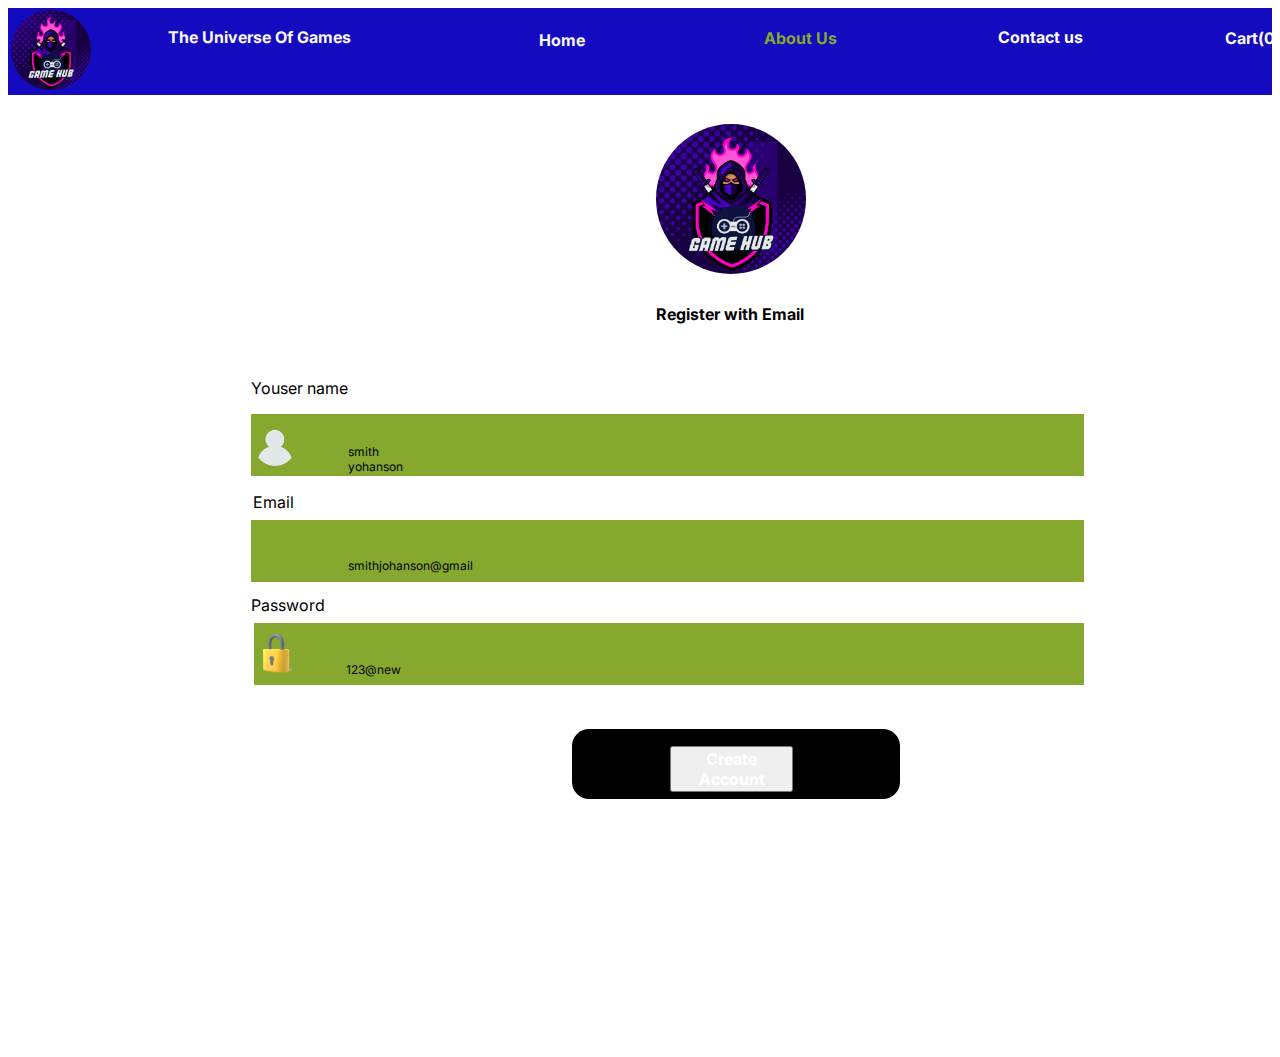
<file: register.html>
<!DOCTYPE html>
<html>
<head>
    <link href="https://fonts.googleapis.com/css?family=Inter&display=swap" rel="stylesheet"/>
    <link href="./src/css/main.css" rel="stylesheet"/>
    <title>Register Page</title>
    <meta name="THisis a register page">
</head>
<body>
<div class="v263_497">
    <div class="v263_461"></div>
    <span class="v259_154" onclick="window.location='contactus.html'">Contact us</span><span class="v259_155">About Us</span><span
        class="v259_156" onclick="window.location='home-page.html'">Home</span><span class="v263_728">The Universe Of Games</span><span
        class="v263_466" onclick="window.location='checkout.html'">Cart(0)</span>
    <div class="v263_467"></div>
    <div class="v263_512"></div>
    <div class="v263_513"></div>
    <span class="v305_995">smith yohanson</span>
    <div class="v263_478"></div>
    <span class="v305_996">smithjohanson@gmail</span>
    <div class="v263_487"></div>
    <span class="v305_997">123@new</span>
    <div class="v263_516"></div>
    <div class="v263_488"></div>
    <span class="v263_526">Youser name</span><span class="v263_490">Email</span><span
        class="v263_492">Password</span><span class="v263_529">Register with Email</span>
    <div class="v263_530"></div>
    <div class="v263_495"></div>
    <button class="v263_532">Create Account</button></div>
</body>
</html>
</file>
<file: src/css/main.css>
* {
  box-sizing: border-box;
}
body {
  font-size: 14px;
}
.v160_618 {
  width: 100%;
  height: 1024px;
  background: url("../../assets/images/v160_618.png");
  background-repeat: no-repeat;
  background-position: center center;
  background-size: cover;
  opacity: 1;
  position: relative;
  top: 0px;
  left: 0px;
  overflow: hidden;
}
.v261_345 {
  width: 100%;
  height: 70px;
  background: rgba(43,11,192,1);
  opacity: 1;
  position: absolute;
  top: 1024px;
  left: 1440px;
  overflow: hidden;
}
.v261_346 {
  width: 238px;
  color: rgba(252,248,248,1);
  position: absolute;
  top: 971px;
  left: 1054px;
  font-family: Inter;
  font-weight: Regular;
  font-size: 16px;
  opacity: 1;
  text-align: left;
}
.v261_347 {
  width: 31px;
  height: 31px;
  background: url("../../assets/images/v261_347.png");
  background-repeat: no-repeat;
  background-position: center center;
  background-size: cover;
  opacity: 1;
  position: absolute;
  top: 967px;
  left: 192px;
  overflow: hidden;
}
.v261_348 {
  width: 312px;
  position: absolute;
  top: 972px;
  left: 49px;
  font-family: Inter;
  font-weight: Regular;
  font-size: 16px;
  opacity: 1;
  text-align: left;
}
.v261_349 {
  width: 15px;
  height: 15px;
  background: url("../../assets/images/v259_226.png");
  background-repeat: no-repeat;
  background-position: center center;
  background-size: cover;
  opacity: 1;
  position: absolute;
  top: 976px;
  left: 34px;
  overflow: hidden;
}
.v261_350 {
  width: 25px;
  height: 25px;
  background: url("../../assets/images/v251_147.png");
  background-repeat: no-repeat;
  background-position: center center;
  background-size: cover;
  opacity: 1;
  position: absolute;
  top: 970px;
  left: 1383px;
  overflow: hidden;
}
.v261_351 {
  width: 25px;
  height: 25px;
  background: url("../../assets/images/v251_144.png");
  background-repeat: no-repeat;
  background-position: center center;
  background-size: cover;
  opacity: 1;
  position: absolute;
  top: 970px;
  left: 1330px;
  overflow: hidden;
}

.v263_461 {
  width: 100%;
  height: 87px;
  background: rgba(20,11,192,1);
  opacity: 1;
  position: relative;
  top: 0px;
  left: 0px;
  overflow: hidden;
}
.v263_462 {
  width: 222px;
  color: rgba(135,168,46,1);
  position: absolute;
  top: 22px;
  left: 990px;
  font-family: Inter;
  font-weight: Bold;
  font-size: 16px;
  opacity: 1;
  text-align: left;
}
.v263_463 {
  width: 269px;
  color: rgba(252,248,248,1);
  position: absolute;
  top: 23px;
  left: 756px;
  font-family: Inter;
  font-weight: Bold;
  font-size: 16px;
  opacity: 1;
  text-align: left;
}
.v263_464 {
  width: 98px;
  color: rgba(252,248,248,1);
  position: absolute;
  top: 26px;
  left: 531px;
  font-family: Inter;
  font-weight: Bold;
  font-size: 16px;
  opacity: 1;
  text-align: left;
}
.v263_465 {
  width: 404px;
  color: rgba(252,248,248,1);
  position: absolute;
  top: 22px;
  left: 160px;
  font-family: Inter;
  font-weight: Bold;
  font-size: 16px;
  opacity: 1;
  text-align: left;
}
.v263_466 {
  width: 205px;
  color: rgba(252,248,248,1);
  position: absolute;
  top: 20px;
  left: 1217px;
  font-family: Inter;
  font-weight: Bold;
  font-size: 16px;
  opacity: 1;
  text-align: left;
}
.v263_467 {
  width: 30px;
  height: 30px;
  background: url("../../assets/images/v251_116.png");
  background-repeat: no-repeat;
  background-position: center center;
  background-size: cover;
  opacity: 1;
  position: absolute;
  top: 17px;
  left: 1294px;
  overflow: hidden;
}
.v263_468 {
  width: 78px;
  height: 91px;
  background: url("../../assets/images/v142_240.png");
  opacity: 1;
  position: absolute;
  top: 2px;
  left: 3px;
  border-radius: 50%;
  background-size:contain;
}
.v263_471 {
  width: 243px;
  height: 64px;
  background: rgba(135,168,46,1);
  opacity: 1;
  position: absolute;
  top: 455px;
  left: 599px;
  border-top-left-radius: 14px;
  border-top-right-radius: 14px;
  border-bottom-left-radius: 14px;
  border-bottom-right-radius: 14px;
  overflow: hidden;
}
.v263_471_1 {
  width: 243px;
  height: 64px;
  background: rgba(135,168,46,1);
  opacity: 1;
  position: absolute;
  top: 655px;
  left: 599px;
  border-top-left-radius: 14px;
  border-top-right-radius: 14px;
  border-bottom-left-radius: 14px;
  border-bottom-right-radius: 14px;
  overflow: hidden;
}
.v263_473 {
  width: 243px;
  height: 64px;
  background: rgba(135,168,46,1);
  opacity: 1;
  position: absolute;
  top: 562px;
  left: 599px;
  border-top-left-radius: 14px;
  border-top-right-radius: 14px;
  border-bottom-left-radius: 14px;
  border-bottom-right-radius: 14px;
  overflow: hidden;
}
.v263_472 {
  width: 50px;
  color: rgba(255,255,255,1);
  position: absolute;
  top: 475px;
  left: 688px;
  font-family: Inter;
  font-weight: Extra Bold;
  font-size: 16px;
  opacity: 1;
  text-align: center;
}
.v263_472_1 {
  width: 50px;
  color: rgba(255,255,255,1);
  position: absolute;
  top: 675px;
  left: 688px;
  font-family: Inter;
  font-weight: Extra Bold;
  font-size: 16px;
  opacity: 1;
  text-align: center;
}
.v263_474 {
  width: 182px;
  color: rgba(255,255,255,1);
  position: absolute;
  top: 582px;
  left: 629px;
  font-family: Inter;
  font-weight: Extra Bold;
  font-size: 16px;
  opacity: 1;
  text-align: center;
}


.v263_497 {
  width: 100%;
  height: 1041px;
  background: rgba(255,255,255,1);
  opacity: 1;
  position: relative;
  top: 0px;
  left: 0px;
  overflow: hidden;
}
.v263_508 {
  width: 214px;
  color: rgba(252,248,248,1);
  position: absolute;
  top: 26px;
  left: 531px;
  font-family: Inter;
  font-weight: Bold;
  font-size: 16px;
  opacity: 1;
  text-align: left;
}
.v263_512 {
  width: 80px;
  height: 80px;
  background: url("../../assets/images/v142_240.png");
  opacity: 1;
  position: absolute;
  top: 2px;
  left: 3px;
  border-radius: 50%;
  background-size:contain;
}
.v263_513 {
  width: 833px;
  height: 62px;
  background: rgba(135,168,46,1);
  opacity: 1;
  position: absolute;
  top: 406px;
  left: 243px;
  overflow: hidden;
}
.v263_515 {
  width: 830px;
  height: 62px;
  background: rgba(135,168,46,1);
  opacity: 1;
  position: absolute;
  top: 525px;
  left: 244px;
  overflow: hidden;
}
.v263_516 {
  width: 42px;
  height: 42px;
  background: url("../../assets/images/v263_477.png");
  background-repeat: no-repeat;
  background-position: center center;
  background-size: cover;
  opacity: 1;
  position: absolute;
  top: 416px;
  left: 246px;
  overflow: hidden;
}
.v263_525 {
  width: 42px;
  height: 42px;
  background: url("../../assets/images/v263_488.png");
  background-repeat: no-repeat;
  background-position: center center;
  background-size: cover;
  opacity: 1;
  position: absolute;
  top: 535px;
  left: 246px;
  overflow: hidden;
}
.v263_526 {
  width: 160px;
  color: rgba(0,0,0,1);
  position: absolute;
  top: 370px;
  left: 243px;
  font-family: Inter;
  font-weight: Light;
  font-size: 16px;
  opacity: 1;
  text-align: left;
}
.v263_528 {
  width: 73px;
  color: rgba(0,0,0,1);
  position: absolute;
  top: 491px;
  left: 243px;
  font-family: Inter;
  font-weight: Light;
  font-size: 16px;
  opacity: 1;
  text-align: left;
}
.v263_529 {
  width: 470px;
  color: rgba(0,0,0,1);
  position: absolute;
  top: 296px;
  left: 487px;
  font-family: Inter;
  font-weight: Bold;
  font-size: 16px;
  opacity: 1;
  text-align: center;
}
.v263_530 {
  width: 150px;
  height: 150px;
  background: url("../../assets/images/v142_240.png");
  opacity: 1;
  position: absolute;
  top: 116px;
  left: 648px;
  border-radius: 50%;
  background-size:contain;
}
.v263_531 {
  width: 328px;
  height: 70px;
  background: rgba(47,63,16,1);
  opacity: 1;
  position: absolute;
  top: 721px;
  left: 564px;
  border-top-left-radius: 17px;
  border-top-right-radius: 17px;
  border-bottom-left-radius: 17px;
  border-bottom-right-radius: 17px;
  overflow: hidden;
}
.v263_532 {
  width: 123px;
  color: rgba(255,255,255,1);
  position: absolute;
  top: 738px;
  left: 662px;
  font-family: Inter;
  font-weight: Bold;
  font-size: 16px;
  opacity: 1;
  text-align: center;
}
.v263_540 {
  width: 100%;
  height: 70px;
  background: rgba(43,11,192,1);
  opacity: 1;
  position: absolute;
  top: 1041px;
  left: 1440px;
  overflow: hidden;
}
.v263_541 {
  width: 238px;
  color: rgba(252,248,248,1);
  position: absolute;
  top: 988px;
  left: 1054px;
  font-family: Inter;
  font-weight: Regular;
  font-size: 16px;
  opacity: 1;
  text-align: left;
}
.v263_542 {
  width: 31px;
  height: 31px;
  background: url("../../assets/images/v263_542.png");
  background-repeat: no-repeat;
  background-position: center center;
  background-size: cover;
  opacity: 1;
  position: absolute;
  top: 984px;
  left: 192px;
  overflow: hidden;
}
.v263_543 {
  width: 312px;
  color: rgba(255,255,255,1);
  position: absolute;
  top: 989px;
  left: 49px;
  font-family: Inter;
  font-weight: Regular;
  font-size: 16px;
  opacity: 1;
  text-align: left;
}
.v263_544 {
  width: 15px;
  height: 15px;
  background: url("../../assets/images/v259_226.png");
  background-repeat: no-repeat;
  background-position: center center;
  background-size: cover;
  opacity: 1;
  position: absolute;
  top: 993px;
  left: 34px;
  overflow: hidden;
}
.v263_545 {
  width: 25px;
  height: 25px;
  background: url("../../assets/images/v251_147.png");
  background-repeat: no-repeat;
  background-position: center center;
  background-size: cover;
  opacity: 1;
  position: absolute;
  top: 987px;
  left: 1383px;
  overflow: hidden;
}
.v263_546 {
  width: 25px;
  height: 25px;
  background: url("../../assets/images/v251_144.png");
  background-repeat: no-repeat;
  background-position: center center;
  background-size: cover;
  opacity: 1;
  position: absolute;
  top: 987px;
  left: 1330px;
  overflow: hidden;
}
.v305_940 {
  width: 105px;
  color: rgba(0,0,0,1);
  position: absolute;
  top: 425px;
  left: 322px;
  font-family: Inter;
  font-weight: Light;
  font-size: 16px;
  opacity: 1;
  text-align: center;
}
.v305_942 {
  width: 113px;
  color: url("../../assets/images/v305_942.png");
  position: absolute;
  top: 553px;
  left: 322px;
  font-family: Inter;
  font-weight: Light;
  font-size: 16px;
  opacity: 1;
  text-align: center;
}
.v263_716 {
  width: 100%;
  height: 1022px;
  background: rgba(255,255,255,1);
  opacity: 1;
  position: relative;
  top: 0px;
  left: 0px;
  overflow: hidden;
}
.v263_718 {
  width: 238px;
  color: rgba(252,248,248,1);
  position: absolute;
  top: 977px;
  left: 1056px;
  font-family: Inter;
  font-weight: Regular;
  font-size: 16px;
  opacity: 1;
  text-align: left;
}
.v263_719 {
  width: 31px;
  height: 31px;
  background: url("../../assets/images/v263_719.png");
  background-repeat: no-repeat;
  background-position: center center;
  background-size: cover;
  opacity: 1;
  position: absolute;
  top: 973px;
  left: 194px;
  overflow: hidden;
}
.v263_720 {
  width: 312px;
  position: absolute;
  top: 978px;
  left: 51px;
  font-family: Inter;
  font-weight: Regular;
  font-size: 16px;
  opacity: 1;
  text-align: left;
}
.v263_721 {
  width: 15px;
  height: 15px;
  background: url("../../assets/images/v259_226.png");
  background-repeat: no-repeat;
  background-position: center center;
  background-size: cover;
  opacity: 1;
  position: absolute;
  top: 982px;
  left: 36px;
  overflow: hidden;
}
.v263_722 {
  width: 25px;
  height: 24px;
  background: url("../../assets/images/v251_147.png");
  background-repeat: no-repeat;
  background-position: center center;
  background-size: cover;
  opacity: 1;
  position: absolute;
  top: 974px;
  left: 1385px;
  overflow: hidden;
}
.v263_723 {
  width: 25px;
  height: 25px;
  background: url("../../assets/images/v251_144.png");
  background-repeat: no-repeat;
  background-position: center center;
  background-size: cover;
  opacity: 1;
  position: absolute;
  top: 976px;
  left: 1332px;
  overflow: hidden;
}
.v263_724 {
  width: 100%;
  height: 75px;
  background: rgba(20,11,192,1);
  opacity: 1;
  position: relative;
  top: 0px;
  left: 0px;
  overflow: hidden;
}
.v263_725 {
  width: 115px;
  color: rgba(135,168,46,1);
  position: absolute;
  top: 19px;
  left: 990px;
  font-family: Inter;
  font-weight: Bold;
  font-size: 16px;
  opacity: 1;
  text-align: left;
}
.v263_726 {
  width: 117px;
  color: rgba(252,248,248,1);
  position: absolute;
  top: 20px;
  left: 756px;
  font-family: Inter;
  font-weight: Bold;
  font-size: 16px;
  opacity: 1;
  text-align: left;
}
.v263_727 {
  width: 77px;
  color: rgba(252,248,248,1);
  position: absolute;
  top: 22px;
  left: 531px;
  font-family: Inter;
  font-weight: Bold;
  font-size: 16px;
  opacity: 1;
  text-align: left;
}
.v263_728 {
  width: 404px;
  color: rgba(252,248,248,1);
  position: absolute;
  top: 19px;
  left: 160px;
  font-family: Inter;
  font-weight: Bold;
  font-size: 16px;
  opacity: 1;
  text-align: left;
}
.v263_731 {
  width: 78px;
  height: 78px;
  background: url("../../assets/images/v142_240.png");
  opacity: 1;
  position: absolute;
  top: 2px;
  left: 3px;
  border-radius: 50%;
  background-size:contain;
}
.v263_732 {
  width: 200px;
  height: 200px;
  background: url("../../assets/images/v263_477.png");
  background-repeat: no-repeat;
  background-position: center center;
  background-size: cover;
  opacity: 1;
  position: absolute;
  top: 226px;
  left: 620px;
  border-top-left-radius: 43px;
  border-top-right-radius: 43px;
  border-bottom-left-radius: 43px;
  border-bottom-right-radius: 43px;
  overflow: hidden;
}
.v263_733 {
  width: 115px;
  height: 115px;
  background: url("../../assets/images/v142_240.png");
  opacity: 1;
  position: absolute;
  top: 93px;
  left: 662px;
  border-radius: 50%;
  background-size:contain;
}
.v263_734 {
  width: 466px;
  color: rgba(0,0,0,1);
  position: absolute;
  top: 431px;
  left: 487px;
  font-family: Inter;
  font-weight: Bold;
  font-size: 16px;
  opacity: 1;
  text-align: center;
}
.v263_735 {
  width: 45px;
  height: 60px;
  background: url("../../assets/images/v263_710.png");
  background-repeat: no-repeat;
  background-position: center center;
  background-size: cover;
  opacity: 1;
  position: absolute;
  top: 487px;
  left: 697px;
  overflow: hidden;
}
.v263_736 {
  width: 224px;
  height: 38px;
  background: rgba(47,63,16,1);
  opacity: 1;
  position: absolute;
  top: 607px;
  left: 608px;
  border-top-left-radius: 8px;
  border-top-right-radius: 8px;
  border-bottom-left-radius: 8px;
  border-bottom-right-radius: 8px;
  overflow: hidden;
}
.v263_737 {
  width: 224px;
  height: 38px;
  background: rgba(47,63,16,1);
  opacity: 1;
  position: absolute;
  top: 674px;
  left: 608px;
  border-top-left-radius: 8px;
  border-top-right-radius: 8px;
  border-bottom-left-radius: 8px;
  border-bottom-right-radius: 8px;
  overflow: hidden;
}
.v263_738 {
  width: 130px;
  color: rgba(240,244,230,1);
  position: absolute;
  top: 614px;
  left: 655px;
  font-family: Inter;
  font-weight: Bold;
  font-size: 16px;
  opacity: 1;
  text-align: center;
}
.v263_739 {
  width: 129px;
  color: rgba(240,244,230,1);
  position: absolute;
  top: 681px;
  left: 656px;
  font-family: Inter;
  font-weight: Bold;
  font-size: 16px;
  opacity: 1;
  text-align: center;
}
.v303_931 {
  width: 40px;
  height: 40px;
  background: url("../../assets/images/v263_853.png");
  background-repeat: no-repeat;
  background-position: center center;
  background-size: cover;
  opacity: 1;
  position: absolute;
  top: 26px;
  left: 1397px;
  overflow: hidden;
}

.v160_624 {
  width: 100%;
  height: 1024px;
  background: rgba(255,255,255,1);
  opacity: 1;
  position: relative;
  top: 0px;
  left: 0px;
  overflow: hidden;
}
.v160_1101 {
  width: 345px;
  height: 281px;
  background: url("../../assets/images/v160_1101.png");
  background-repeat: no-repeat;
  background-position: center center;
  background-size: cover;
  opacity: 1;
  position: absolute;
  top: 164px;
  left: 122px;
  border-top-left-radius: 33px;
  border-top-right-radius: 33px;
  border-bottom-left-radius: 33px;
  border-bottom-right-radius: 33px;
  overflow: hidden;
}
.v160_1102 {
  width: 345px;
  height: 281px;
  background: url("../../assets/images/v160_1102.png");
  background-repeat: no-repeat;
  background-position: center center;
  background-size: cover;
  opacity: 1;
  position: absolute;
  top: 164px;
  left: 548px;
  border-top-left-radius: 33px;
  border-top-right-radius: 33px;
  border-bottom-left-radius: 33px;
  border-bottom-right-radius: 33px;
  overflow: hidden;
}
.v160_1103 {
  width: 345px;
  height: 281px;
  background: url("../../assets/images/v160_1101.png");
  background-repeat: no-repeat;
  background-position: center center;
  background-size: cover;
  opacity: 1;
  position: absolute;
  top: 164px;
  left: 974px;
  border-top-left-radius: 33px;
  border-top-right-radius: 33px;
  border-bottom-left-radius: 33px;
  border-bottom-right-radius: 33px;
  overflow: hidden;
}
.v160_1107 {
  width: 223px;
  color: rgba(0,0,0,1);
  position: absolute;
  top: 461px;
  left: 122px;
  font-family: Inter;
  font-weight: Bold;
  font-size: 14px;
  opacity: 1;
  text-align: left;
}
.v160_1109 {
  width: 223px;
  color: rgba(0,0,0,1);
  position: absolute;
  top: 461px;
  left: 548px;
  font-family: Inter;
  font-weight: Bold;
  font-size: 14px;
  opacity: 1;
  text-align: left;
}
.v160_1111 {
  width: 223px;
  color: rgba(0,0,0,1);
  position: absolute;
  top: 461px;
  left: 973px;
  font-family: Inter;
  font-weight: Bold;
  font-size: 14px;
  opacity: 1;
  text-align: left;
}
.v160_1110 {
  width: 345px;
  color: rgba(0,0,0,1);
  position: absolute;
  top: 502px;
  left: 550px;
  font-family: Inter;
  font-weight: Medium;
  font-size: 14px;
  opacity: 1;
  text-align: left;
}
.v160_1112 {
  width: 345px;
  color: rgba(0,0,0,1);
  position: absolute;
  top: 502px;
  left: 973px;
  font-family: Inter;
  font-weight: Medium;
  font-size: 14px;
  opacity: 1;
  text-align: left;
}
.v160_1115 {
  width: 954px;
  height: 36px;
  background: rgba(137,241,140,1);
  opacity: 1;
  position: absolute;
  top: 722px;
  left: 252px;
  border-top-left-radius: 8px;
  border-top-right-radius: 8px;
  border-bottom-left-radius: 8px;
  border-bottom-right-radius: 8px;
  overflow: hidden;
}
.v160_1117 {
  width: 309px;
  color: rgba(0,0,0,1);
  position: absolute;
  top: 729px;
  left: 625px;
  font-family: Inter;
  font-weight: Extra Bold;
  font-size: 14px;
  opacity: 1;
  text-align: center;
}
.v224_104 {
  width: 100%;
  height: 50px;
  background: rgba(0,0,0,1);
  opacity: 1;
  position: absolute;
  top: 207px;
  left: 42px;
  overflow: hidden;
}
.v224_95 {
  width: 100%;
  height: 50px;
  background: rgba(0,0,0,1);
  opacity: 1;
  position: absolute;
  top: 90px;
  left: 594px;
  overflow: hidden;
}
.v224_105 {
  width: 100%;
  height: 50px;
  background: rgba(0,0,0,1);
  opacity: 1;
  position: absolute;
  top: 333px;
  left: 636px;
  overflow: hidden;
}
.v224_106 {
  width: 62px;
  color: rgba(255,255,255,1);
  position: absolute;
  top: 187px;
  left: 1143px;
  font-family: Inter;
  font-weight: Bold;
  font-size: 14px;
  opacity: 1;
  text-align: left;
}
.v224_96 {
  width: 62px;
  color: rgba(255,255,255,1);
  position: absolute;
  top: 108px;
  left: 1695px;
  font-family: Inter;
  font-weight: Bold;
  font-size: 14px;
  opacity: 1;
  text-align: left;
}
.v224_107 {
  width: 75px;
  color: rgba(255,255,255,1);
  position: absolute;
  top: 187px;
  left: 901px;
  font-family: Inter;
  font-weight: Bold;
  font-size: 14px;
  opacity: 1;
  text-align: left;
}
.v224_97 {
  width: 75px;
  color: rgba(255,255,255,1);
  position: absolute;
  top: 70px;
  left: 1453px;
  font-family: Inter;
  font-weight: Bold;
  font-size: 14px;
  opacity: 1;
  text-align: left;
}
.v224_108 {
  width: 75px;
  color: rgba(255,255,255,1);
  position: absolute;
  top: 313px;
  left: 1495px;
  font-family: Inter;
  font-weight: Bold;
  font-size: 14px;
  opacity: 1;
  text-align: left;
}
.v224_109 {
  width: 41px;
  color: rgba(255,255,255,1);
  position: absolute;
  top: 192px;
  left: 675px;
  font-family: Inter;
  font-weight: Bold;
  font-size: 14px;
  opacity: 1;
  text-align: left;
}
.v224_98 {
  width: 41px;
  color: rgba(255,255,255,1);
  position: absolute;
  top: 75px;
  left: 1227px;
  font-family: Inter;
  font-weight: Bold;
  font-size: 14px;
  opacity: 1;
  text-align: left;
}
.v224_110 {
  width: 41px;
  color: rgba(255,255,255,1);
  position: absolute;
  top: 318px;
  left: 1269px;
  font-family: Inter;
  font-weight: Bold;
  font-size: 14px;
  opacity: 1;
  text-align: left;
}
.v224_111 {
  width: 52px;
  color: rgba(255,255,255,1);
  position: absolute;
  top: 194px;
  left: 1398px;
  font-family: Inter;
  font-weight: Bold;
  font-size: 14px;
  opacity: 1;
  text-align: left;
}
.v224_99 {
  width: 52px;
  color: rgba(255,255,255,1);
  position: absolute;
  top: 115px;
  left: 1950px;
  font-family: Inter;
  font-weight: Bold;
  font-size: 14px;
  opacity: 1;
  text-align: left;
}
.v224_112 {
  width: 50px;
  height: 50px;
  background: url("../../assets/images/v142_240.png");
  opacity: 1;
  position: absolute;
  top: 210px;
  left: 65px;
  border-radius: 50%;
  background-size:contain;
}
.v224_100 {
  width: 50px;
  height: 50px;
  background: url("../../assets/images/v142_240.png");
  opacity: 1;
  position: absolute;
  top: 93px;
  left: 617px;
  border-radius: 50%;
  background-size:contain;
}
.v224_113 {
  width: 50px;
  height: 50px;
  background: url("../../assets/images/v142_240.png");
  opacity: 1;
  position: absolute;
  top: 336px;
  left: 659px;
  border-radius: 50%;
  background-size:contain;
}
.v224_114 {
  width: 191px;
  color: rgba(255,255,255,1);
  position: absolute;
  top: 187px;
  left: 300px;
  font-family: Inter;
  font-weight: Semi Bold Italic;
  font-size: 14px;
  opacity: 1;
  text-align: left;
}
.v224_101 {
  width: 191px;
  color: rgba(255,255,255,1);
  position: absolute;
  top: 70px;
  left: 852px;
  font-family: Inter;
  font-weight: Semi Bold Italic;
  font-size: 14px;
  opacity: 1;
  text-align: left;
}
.v224_115 {
  width: 191px;
  color: rgba(255,255,255,1);
  position: absolute;
  top: 313px;
  left: 894px;
  font-family: Inter;
  font-weight: Semi Bold Italic;
  font-size: 14px;
  opacity: 1;
  text-align: left;
}
.v162_1135 {
  width: 145px;
  height: 160px;
  background: url("../../assets/images/v162_1135.png");
  background-repeat: no-repeat;
  background-position: center center;
  background-size: cover;
  opacity: 1;
  position: absolute;
  top: 766px;
  left: 133px;
  border-top-left-radius: 19px;
  border-top-right-radius: 19px;
  border-bottom-left-radius: 19px;
  border-bottom-right-radius: 19px;
  overflow: hidden;
}
.v162_1136 {
  width: 145px;
  height: 160px;
  background: url("../../assets/images/v162_1136.png");
  background-repeat: no-repeat;
  background-position: center center;
  background-size: cover;
  opacity: 1;
  position: absolute;
  top: 766px;
  left: 625px;
  border-top-left-radius: 19px;
  border-top-right-radius: 19px;
  border-bottom-left-radius: 19px;
  border-bottom-right-radius: 19px;
  overflow: hidden;
}
.v162_1137 {
  width: 145px;
  height: 160px;
  background: url("../../assets/images/v162_1137.png");
  background-repeat: no-repeat;
  background-position: center center;
  background-size: cover;
  opacity: 1;
  position: absolute;
  top: 766px;
  left: 1018px;
  border-top-left-radius: 19px;
  border-top-right-radius: 19px;
  border-bottom-left-radius: 19px;
  border-bottom-right-radius: 19px;
  overflow: hidden;
}
.v162_1143 {
  width: 31px;
  color: rgba(0,0,0,1);
  position: absolute;
  top: 774px;
  left: 345px;
  font-family: Inter;
  font-weight: Bold;
  font-size: 14px;
  opacity: 1;
  text-align: left;
}
.v263_785 {
  width: 31px;
  color: rgba(0,0,0,1);
  position: absolute;
  top: 776px;
  left: 833px;
  font-family: Inter;
  font-weight: Bold;
  font-size: 14px;
  opacity: 1;
  text-align: left;
}
.v263_789 {
  width: 31px;
  color: rgba(0,0,0,1);
  position: absolute;
  top: 776px;
  left: 1197px;
  font-family: Inter;
  font-weight: Bold;
  font-size: 14px;
  opacity: 1;
  text-align: left;
}
.v224_121 {
  width: 85px;
  color: rgba(255,255,255,1);
  position: absolute;
  top: 18px;
  left: 255px;
  font-family: Inter;
  font-weight: Semi Bold;
  font-size: 14px;
  opacity: 1;
  text-align: left;
}
.v224_123 {
  width: 88px;
  color: rgba(251,244,244,1);
  position: absolute;
  top: 0px;
  left: 135px;
  font-family: Inter;
  font-weight: Semi Bold;
  font-size: 14px;
  opacity: 1;
  text-align: left;
}
.v240_19 {
  width: 953px;
  height: 28px;
  background: rgba(137,241,140,1);
  opacity: 1;
  position: absolute;
  top: 97px;
  left: 243px;
  border-top-left-radius: 8px;
  border-top-right-radius: 8px;
  border-bottom-left-radius: 8px;
  border-bottom-right-radius: 8px;
  overflow: hidden;
}
.v240_23 {
  width: 250px;
  color: rgba(12,0,0,1);
  position: absolute;
  top: 102px;
  left: 608px;
  font-family: Inter;
  font-weight: Extra Bold;
  font-size: 14px;
  opacity: 1;
  text-align: center;
}
.v240_27 {
  width: 100%;
  height: 50px;
  background: rgba(0,0,0,1);
  opacity: 1;
  position: absolute;
  top: 262px;
  left: 189px;
  overflow: hidden;
}
.v240_28 {
  width: 100%;
  color: rgba(0,0,0,1);
  position: absolute;
  top: 336px;
  left: 266px;
  font-family: Inter;
  font-weight: Regular;
  font-size: 16px;
  opacity: 1;
  text-align: left;
}
.v261_326 {
  width: 31px;
  height: 31px;
  background: url("../../assets/images/v261_326.png");
  background-repeat: no-repeat;
  background-position: center center;
  background-size: cover;
  opacity: 1;
  position: absolute;
  top: 967px;
  left: 192px;
  overflow: hidden;
}
.v261_406 {
  width: 143px;
  color: rgba(255,255,255,1);
  position: absolute;
  top: 19px;
  left: 990px;
  font-family: Inter;
  font-weight: Bold;
  font-size: 16px;
  opacity: 1;
  text-align: left;
}
.v261_407 {
  width: 137px;
  color: rgba(252,248,248,1);
  position: absolute;
  top: 20px;
  left: 756px;
  font-family: Inter;
  font-weight: Bold;
  font-size: 16px;
  opacity: 1;
  text-align: left;
}
.v261_408 {
  width: 214px;
  color: rgba(135,168,46,1);
  position: absolute;
  top: 22px;
  left: 531px;
  font-family: Inter;
  font-weight: Bold;
  font-size: 16px;
  opacity: 1;
  text-align: left;
}
.v263_772 {
  width: 345px;
  color: rgba(0,0,0,1);
  position: absolute;
  top: 502px;
  left: 125px;
  font-family: Inter;
  font-weight: Medium;
  font-size: 14px;
  opacity: 1;
  text-align: left;
}
.v263_782 {
  width: 122px;
  color: rgba(0,0,0,1);
  position: absolute;
  top: 804px;
  left: 345px;
  font-family: Inter;
  font-weight: Medium;
  font-size: 12px;
  opacity: 1;
  text-align: left;
}
.v263_786 {
  width: 122px;
  color: rgba(0,0,0,1);
  position: absolute;
  top: 806px;
  left: 834px;
  font-family: Inter;
  font-weight: Medium;
  font-size: 12px;
  opacity: 1;
  text-align: left;
}
.v263_791 {
  width: 122px;
  color: rgba(0,0,0,1);
  position: absolute;
  top: 806px;
  left: 1197px;
  font-family: Inter;
  font-weight: Medium;
  font-size: 12px;
  opacity: 1;
  text-align: left;
}
.v263_793 {
  width: 133px;
  height: 43px;
  background: linear-gradient(rgba(53,64,123,0.6299999952316284), rgba(255,58,58,0.5400000214576721));
  opacity: 1;
  position: absolute;
  top: 615px;
  left: 177px;
  border-top-left-radius: 8px;
  border-top-right-radius: 8px;
  border-bottom-left-radius: 8px;
  border-bottom-right-radius: 8px;
  overflow: hidden;
}
.v263_797 {
  width: 133px;
  height: 43px;
  background: linear-gradient(rgba(53,64,123,0.6299999952316284), rgba(255,58,58,0.5400000214576721));
  opacity: 1;
  position: absolute;
  top: 615px;
  left: 647px;
  border-top-left-radius: 8px;
  border-top-right-radius: 8px;
  border-bottom-left-radius: 8px;
  border-bottom-right-radius: 8px;
  overflow: hidden;
}
.v263_799 {
  width: 133px;
  height: 43px;
  background: linear-gradient(rgba(53,64,123,0.6299999952316284), rgba(255,58,58,0.5400000214576721));
  opacity: 1;
  position: absolute;
  top: 611px;
  left: 1040px;
  border-top-left-radius: 8px;
  border-top-right-radius: 8px;
  border-bottom-left-radius: 8px;
  border-bottom-right-radius: 8px;
  overflow: hidden;
}
.v263_795 {
  width: 81px;
  color: rgba(0,0,0,1);
  position: absolute;
  top: 623px;
  left: 200px;
  font-family: Inter;
  font-weight: Medium;
  font-size: 14px;
  opacity: 1;
  text-align: center;
}
.v263_798 {
  width: 81px;
  color: rgba(0,0,0,1);
  position: absolute;
  top: 623px;
  left: 667px;
  font-family: Inter;
  font-weight: Medium;
  font-size: 14px;
  opacity: 1;
  text-align: center;
}
.v263_800 {
  width: 81px;
  color: rgba(0,0,0,1);
  position: absolute;
  top: 619px;
  left: 1063px;
  font-family: Inter;
  font-weight: Medium;
  font-size: 14px;
  opacity: 1;
  text-align: center;
}
.v303_929 {
  width: 40px;
  height: 40px;
  background: url("../../assets/images/v263_853.png");
  background-repeat: no-repeat;
  background-position: center center;
  background-size: cover;
  opacity: 1;
  position: absolute;
  top: 24px;
  left: 1398px;
  overflow: hidden;
}
.v160_1124 {
  width: 52px;
  color: rgba(255,255,255,1);
  position: absolute;
  top: 16px;
  left: 150px;
  font-family: Inter;
  font-weight: Bold;
  font-size: 14px;
  opacity: 1;
  text-align: left;
}
.v240_9 {
  width: 659px;
  height: 397px;
  background: url("../../assets/images/v162_1137.png");
  background-repeat: no-repeat;
  background-position: center center;
  background-size: cover;
  opacity: 1;
  position: absolute;
  top: 215px;
  left: 122px;
  border-top-left-radius: 73px;
  border-top-right-radius: 73px;
  border-bottom-left-radius: 73px;
  border-bottom-right-radius: 73px;
  overflow: hidden;
}
.v240_12 {
  width: 466px;
  color: rgba(0,0,0,1);
  position: absolute;
  top: 232px;
  left: 852px;
  font-family: Inter;
  font-weight: Medium;
  font-size: 13px;
  opacity: 1;
  text-align: left;
}
.v240_13 {
  width: 224px;
  height: 48px;
  background: linear-gradient(rgba(53,64,123,0.6299999952316284), rgba(255,58,58,0.5400000214576721));
  opacity: 1;
  position: absolute;
  top: 799px;
  left: 608px;
  border-top-left-radius: 20px;
  border-top-right-radius: 20px;
  border-bottom-left-radius: 20px;
  border-bottom-right-radius: 20px;
  overflow: hidden;
}
.v240_16 {
  width: 162px;
  color: rgba(19,17,17,1);
  position: absolute;
  top: 811px;
  left: 639px;
  font-family: Inter;
  font-weight: Regular;
  font-size: 16px;
  opacity: 1;
  text-align: left;
}
.v240_17 {
  width: 224px;
  color: rgba(0,0,0,1);
  position: absolute;
  top: 204px;
  left: 851px;
  font-family: Inter;
  font-weight: Regular;
  font-size: 16px;
  opacity: 1;
  text-align: left;
}
.v261_310 {
  width: 100%;
  height: 70px;
  background: rgba(43,11,192,1);
  opacity: 1;
  position: absolute;
  top: 1026px;
  left: 1440px;
  overflow: hidden;
}
.v261_311 {
  width: 238px;
  color: rgba(252,248,248,1);
  position: absolute;
  top: 986px;
  left: 1056px;
  font-family: Inter;
  font-weight: Regular;
  font-size: 16px;
  opacity: 1;
  text-align: left;
}
.v261_312 {
  width: 31px;
  height: 31px;
  background: url("../../assets/images/v261_312.png");
  background-repeat: no-repeat;
  background-position: center center;
  background-size: cover;
  opacity: 1;
  position: absolute;
  top: 982px;
  left: 194px;
  overflow: hidden;
}
.v261_313 {
  width: 312px;
  color: rgba(255,255,255,1);
  position: absolute;
  top: 987px;
  left: 51px;
  font-family: Inter;
  font-weight: Regular;
  font-size: 16px;
  opacity: 1;
  text-align: left;
}
.v261_314 {
  width: 15px;
  height: 15px;
  background: url("../../assets/images/v259_226.png");
  background-repeat: no-repeat;
  background-position: center center;
  background-size: cover;
  opacity: 1;
  position: absolute;
  top: 991px;
  left: 36px;
  overflow: hidden;
}
.v261_315 {
  width: 25px;
  height: 25px;
  background: url("../../assets/images/v251_147.png");
  background-repeat: no-repeat;
  background-position: center center;
  background-size: cover;
  opacity: 1;
  position: absolute;
  top: 985px;
  left: 1385px;
  overflow: hidden;
}
.v261_316 {
  width: 25px;
  height: 25px;
  background: url("../../assets/images/v251_144.png");
  background-repeat: no-repeat;
  background-position: center center;
  background-size: cover;
  opacity: 1;
  position: absolute;
  top: 985px;
  left: 1332px;
  overflow: hidden;
}
.v261_389 {
  width: 100%;
  height: 75px;
  background: rgba(20,11,192,1);
  opacity: 1;
  position: absolute;
  top: 4px;
  left: 0px;
  overflow: hidden;
}
.v261_390 {
  width: 117px;
  color: rgba(255,255,255,1);
  position: absolute;
  top: 22px;
  left: 990px;
  font-family: Inter;
  font-weight: Bold;
  font-size: 16px;
  opacity: 1;
  text-align: left;
}
.v261_391 {
  width: 125px;
  color: rgba(252,248,248,1);
  position: absolute;
  top: 23px;
  left: 756px;
  font-family: Inter;
  font-weight: Bold;
  font-size: 16px;
  opacity: 1;
  text-align: left;
}
.v261_392 {
  width: 214px;
  color: rgba(252,248,248,1);
  position: absolute;
  top: 25px;
  left: 531px;
  font-family: Inter;
  font-weight: Bold;
  font-size: 16px;
  opacity: 1;
  text-align: left;
}
.v261_394 {
  width: 205px;
  color: rgba(135,168,46,1);
  position: absolute;
  top: 23px;
  left: 1217px;
  font-family: Inter;
  font-weight: Bold;
  font-size: 16px;
  opacity: 1;
  text-align: left;
}
.v261_395 {
  width: 30px;
  height: 30px;
  background: url("../../assets/images/v251_116.png");
  background-repeat: no-repeat;
  background-position: center center;
  background-size: cover;
  opacity: 1;
  position: absolute;
  top: 20px;
  left: 1294px;
  overflow: hidden;
}
.v261_396 {
  width: 78px;
  height: 78px;
  background: url("../../assets/images/v142_240.png");
  opacity: 1;
  position: absolute;
  top: 1px;
  left: 0px;
  border-radius: 50%;
  background-size:contain;
}
.v263_801 {
  width: 78px;
  height: 78px;
  background: url("../../assets/images/v142_240.png");
  opacity: 1;
  position: absolute;
  top: 79px;
  left: 681px;
  border-radius: 50%;
  background-size:contain;
}
.v263_802 {
  width: 306px;
  color: rgba(0,0,0,1);
  position: absolute;
  top: 370px;
  left: 833px;
  font-family: Inter;
  font-weight: Medium;
  font-size: 14px;
  opacity: 1;
  text-align: center;
}
.v263_803 {
  width: 467px;
  color: rgba(0,0,0,1);
  position: absolute;
  top: 411px;
  left: 850px;
  font-family: Inter;
  font-weight: Medium;
  font-size: 13px;
  opacity: 1;
  text-align: left;
}
.v263_804 {
  width: 115px;
  color: rgba(0,0,0,1);
  position: absolute;
  top: 483px;
  left: 852px;
  font-family: Inter;
  font-weight: Medium;
  font-size: 13px;
  opacity: 1;
  text-align: left;
}
.v263_806 {
  width: 463px;
  color: rgba(0,0,0,1);
  position: absolute;
  top: 520px;
  left: 852px;
  font-family: Inter;
  font-weight: Medium;
  font-size: 13px;
  opacity: 1;
  text-align: left;
}
.name {
  color: #fff;
}
.v303_928 {
  width: 40px;
  height: 40px;
  background: url("../../assets/images/v263_853.png");
  background-repeat: no-repeat;
  background-position: center center;
  background-size: cover;
  opacity: 1;
  position: absolute;
  top: 20px;
  left: 1396px;
  overflow: hidden;
}
.v261_361 {
  width: 31px;
  height: 31px;
  background: url("../../assets/images/v261_361.png");
  background-repeat: no-repeat;
  background-position: center center;
  background-size: cover;
  opacity: 1;
  position: absolute;
  top: 973px;
  left: 194px;
  overflow: hidden;
}
.v261_364 {
  width: 25px;
  height: 25px;
  background: url("../../assets/images/v251_147.png");
  background-repeat: no-repeat;
  background-position: center center;
  background-size: cover;
  opacity: 1;
  position: absolute;
  top: 976px;
  left: 1385px;
  overflow: hidden;
}
.v261_365 {
  width: 25px;
  height: 25px;
  background: url("../../assets/images/v251_144.png");
  background-repeat: no-repeat;
  background-position: center center;
  background-size: cover;
  opacity: 1;
  position: absolute;
  top: 976px;
  left: 1332px;
  overflow: hidden;
}
.v263_430 {
  width: 86px;
  color: rgba(255,255,255,1);
  position: absolute;
  top: 19px;
  left: 990px;
  font-family: Inter;
  font-weight: Bold;
  font-size: 16px;
  opacity: 1;
  text-align: left;
}
.v263_431 {
  width: 145px;
  color: rgba(252,248,248,1);
  position: absolute;
  top: 20px;
  left: 756px;
  font-family: Inter;
  font-weight: Bold;
  font-size: 16px;
  opacity: 1;
  text-align: left;
}
.v263_432 {
  width: 214px;
  color: rgba(252,248,248,1);
  position: absolute;
  top: 22px;
  left: 531px;
  font-family: Inter;
  font-weight: Bold;
  font-size: 16px;
  opacity: 1;
  text-align: left;
}
.v263_740 {
  width: 954px;
  height: 84px;
  background: rgba(217,217,217,1);
  opacity: 1;
  position: absolute;
  top: 376px;
  left: 258px;
  border-top-left-radius: 9px;
  border-top-right-radius: 9px;
  border-bottom-left-radius: 9px;
  border-bottom-right-radius: 9px;
  overflow: hidden;
}
.v263_743 {
  width: 103px;
  color: rgba(0,0,0,1);
  position: absolute;
  top: 334px;
  left: 258px;
  font-family: Inter;
  font-weight: Medium;
  font-size: 16px;
  opacity: 1;
  text-align: left;
}
.v263_741 {
  width: 70px;
  height: 70px;
  background: url("../../assets/images/v263_741.png");
  background-repeat: no-repeat;
  background-position: center center;
  background-size: cover;
  opacity: 1;
  position: absolute;
  top: 383px;
  left: 988px;
  overflow: hidden;
}
.v263_742 {
  width: 70px;
  height: 70px;
  background: url("../../assets/images/v263_741.png");
  background-repeat: no-repeat;
  background-position: center center;
  background-size: cover;
  opacity: 1;
  position: absolute;
  top: 383px;
  left: 1110px;
  overflow: hidden;
}
.v263_744 {
  width: 345px;
  height: 60px;
  background: rgba(217,217,217,1);
  opacity: 1;
  position: absolute;
  top: 566px;
  left: 260px;
  border-top-left-radius: 9px;
  border-top-right-radius: 9px;
  border-bottom-left-radius: 9px;
  border-bottom-right-radius: 9px;
  overflow: hidden;
}
.v263_748 {
  width: 116px;
  color: rgba(0,0,0,1);
  position: absolute;
  top: 538px;
  left: 258px;
  font-family: Inter;
  font-weight: Medium;
  font-size: 16px;
  opacity: 1;
  text-align: left;
}
.v263_745 {
  width: 345px;
  height: 60px;
  background: rgba(217,217,217,1);
  opacity: 1;
  position: absolute;
  top: 562px;
  left: 867px;
  border-top-left-radius: 9px;
  border-top-right-radius: 9px;
  border-bottom-left-radius: 9px;
  border-bottom-right-radius: 9px;
  overflow: hidden;
}
.v263_746 {
  width: 345px;
  height: 60px;
  background: rgba(217,217,217,1);
  opacity: 1;
  position: absolute;
  top: 696px;
  left: 260px;
  border-top-left-radius: 9px;
  border-top-right-radius: 9px;
  border-bottom-left-radius: 9px;
  border-bottom-right-radius: 9px;
  overflow: hidden;
}
.v263_747 {
  width: 345px;
  height: 60px;
  background: rgba(217,217,217,1);
  opacity: 1;
  position: absolute;
  top: 696px;
  left: 867px;
  border-top-left-radius: 9px;
  border-top-right-radius: 9px;
  border-bottom-left-radius: 9px;
  border-bottom-right-radius: 9px;
  overflow: hidden;
}
.v263_750 {
  width: 35px;
  color: rgba(0,0,0,1);
  position: absolute;
  top: 538px;
  left: 867px;
  font-family: Inter;
  font-weight: Medium;
  font-size: 16px;
  opacity: 1;
  text-align: left;
}
.v263_751 {
  width: 107px;
  color: rgba(0,0,0,1);
  position: absolute;
  top: 667px;
  left: 260px;
  font-family: Inter;
  font-weight: Medium;
  font-size: 16px;
  opacity: 1;
  text-align: left;
}
.v263_752 {
  width: 90px;
  color: rgba(0,0,0,1);
  position: absolute;
  top: 667px;
  left: 867px;
  font-family: Inter;
  font-weight: Medium;
  font-size: 16px;
  opacity: 1;
  text-align: left;
}
.v263_753 {
  width: 224px;
  height: 53px;
  background: linear-gradient(rgba(53,64,123,0.6299999952316284), rgba(255,58,58,0.5400000214576721));
  opacity: 1;
  position: absolute;
  top: 825px;
  left: 616px;
  border-top-left-radius: 9px;
  border-top-right-radius: 9px;
  border-bottom-left-radius: 9px;
  border-bottom-right-radius: 9px;
  overflow: hidden;
}
.v263_754 {
  width: 134px;
  color: rgba(0,0,0,1);
  position: absolute;
  top: 839px;
  left: 661px;
  font-family: Inter;
  font-weight: Medium;
  font-size: 16px;
  opacity: 1;
  text-align: center;
}
.v263_855 {
  width: 40px;
  height: 40px;
  background: url("../../assets/images/v263_853.png");
  background-repeat: no-repeat;
  background-position: center center;
  background-size: cover;
  opacity: 1;
  position: absolute;
  top: 34px;
  left: 1402px;
  overflow: hidden;
}
.v303_927 {
  width: 246px;
  height: 210px;
  background: url("../../assets/images/v162_1137.png");
  background-repeat: no-repeat;
  background-position: center center;
  background-size: cover;
  opacity: 1;
  position: absolute;
  top: 115px;
  left: 605px;
  border-top-left-radius: 20px;
  border-top-right-radius: 20px;
  border-bottom-left-radius: 20px;
  border-bottom-right-radius: 20px;
  overflow: hidden;
}
.v261_375 {
  width: 31px;
  height: 31px;
  background: url("../../assets/images/v261_375.png");
  background-repeat: no-repeat;
  background-position: center center;
  background-size: cover;
  opacity: 1;
  position: absolute;
  top: 973px;
  left: 194px;
  overflow: hidden;
}
.v261_379 {
  width: 25px;
  height: 25px;
  background: url("../../assets/images/v251_144.png");
  background-repeat: no-repeat;
  background-position: center center;
  background-size: cover;
  opacity: 1;
  position: absolute;
  top: 976px;
  left: 1332px;
  overflow: hidden;
}
.v263_446 {
  width: 105px;
  color: rgba(255,255,255,1);
  position: absolute;
  top: 19px;
  left: 990px;
  font-family: Inter;
  font-weight: Bold;
  font-size: 16px;
  opacity: 1;
  text-align: left;
}
.v263_447 {
  width: 91px;
  color: rgba(252,248,248,1);
  position: absolute;
  top: 20px;
  left: 756px;
  font-family: Inter;
  font-weight: Bold;
  font-size: 16px;
  opacity: 1;
  text-align: left;
}
.v263_755 {
  width: 176px;
  height: 184px;
  background: url("../../assets/images/v263_755.png");
  background-repeat: no-repeat;
  background-position: center center;
  background-size: cover;
  opacity: 1;
  position: absolute;
  top: 161px;
  left: 628px;
  border-top-left-radius: 36px;
  border-top-right-radius: 36px;
  border-bottom-left-radius: 36px;
  border-bottom-right-radius: 36px;
  overflow: hidden;
}
.v263_756 {
  width: 486px;
  color: rgba(0,0,0,1);
  position: absolute;
  top: 461px;
  left: 581px;
  font-family: Inter;
  font-weight: Bold Italic;
  font-size: 32px;
  opacity: 1;
  text-align: left;
}
.v263_757 {
  width: 355px;
  color: rgba(0,0,0,1);
  position: absolute;
  top: 512px;
  left: 578px;
  font-family: Inter;
  font-weight: Medium;
  font-size: 24px;
  opacity: 1;
  text-align: left;
}
.v263_759 {
  width: 273px;
  color: rgba(0,0,0,1);
  position: absolute;
  top: 616px;
  left: 588px;
  font-family: Inter;
  font-weight: Medium;
  font-size: 24px;
  opacity: 1;
  text-align: left;
}
.v263_760 {
  width: 517px;
  color: rgba(0,0,0,1);
  position: absolute;
  top: 753px;
  left: 473px;
  font-family: Inter;
  font-weight: Semi Bold Italic;
  font-size: 32px;
  opacity: 1;
  text-align: center;
}
.v263_854 {
  width: 40px;
  height: 40px;
  background: url("../../assets/images/v263_853.png");
  background-repeat: no-repeat;
  background-position: center center;
  background-size: cover;
  opacity: 1;
  position: absolute;
  top: 29px;
  left: 1398px;
  overflow: hidden;
}

.v245_107 {
  width: 100%;
  height: 256px;
  background: url("../../assets/images/v245_107.png");
  background-repeat: no-repeat;
  background-position: center center;
  opacity: 1;
  position: absolute;
  top: 91px;
  left: 243px;
  overflow: hidden;
  background-size:contain;
}
.v251_113 {
  width: 222px;
  color: rgba(135,168,46,1);
  position: absolute;
  top: 19px;
  left: 990px;
  font-family: Inter;
  font-weight: Bold;
  font-size: 16px;
  opacity: 1;
  text-align: left;
}
.v251_114 {
  width: 123px;
  color: rgba(252,248,248,1);
  position: absolute;
  top: 20px;
  left: 756px;
  font-family: Inter;
  font-weight: Bold;
  font-size: 16px;
  opacity: 1;
  text-align: left;
}
.v251_115 {
  width: 65px;
  color: rgba(252,248,248,1);
  position: absolute;
  top: 22px;
  left: 531px;
  font-family: Inter;
  font-weight: Bold;
  font-size: 16px;
  opacity: 1;
  text-align: left;
}
.v251_120 {
  width: 345px;
  color: rgba(0,0,0,1);
  position: absolute;
  top: 384px;
  left: 243px;
  font-family: Inter;
  font-weight: Semi Bold;
  font-size: 16px;
  opacity: 1;
  text-align: left;
}
.v251_122 {
  width: 345px;
  color: rgba(0,0,0,1);
  position: absolute;
  top: 382px;
  left: 973px;
  font-family: Inter;
  font-weight: Semi Bold;
  font-size: 16px;
  opacity: 1;
  text-align: left;
}
.v251_123 {
  width: 345px;
  height: 32px;
  background: rgba(217,217,217,1);
  opacity: 1;
  position: absolute;
  top: 480px;
  left: 243px;
  overflow: hidden;
}
.v251_125 {
  width: 59px;
  color: rgba(0,0,0,1);
  position: absolute;
  top: 488px;
  left: 248px;
  font-family: Inter;
  font-weight: Medium;
  font-size: 10px;
  opacity: 1;
  text-align: left;
}
.v251_124 {
  width: 68px;
  color: rgba(0,0,0,1);
  position: absolute;
  top: 456px;
  left: 243px;
  font-family: Inter;
  font-weight: Medium;
  font-size: 13px;
  opacity: 1;
  text-align: left;
}
.v251_128 {
  width: 34px;
  color: rgba(0,0,0,1);
  position: absolute;
  top: 545px;
  left: 248px;
  font-family: Inter;
  font-weight: Medium;
  font-size: 13px;
  opacity: 1;
  text-align: left;
}
.v251_129 {
  width: 345px;
  height: 32px;
  background: rgba(217,217,217,1);
  opacity: 1;
  position: absolute;
  top: 570px;
  left: 243px;
  overflow: hidden;
}
.v251_130 {
  width: 103px;
  color: rgba(0,0,0,1);
  position: absolute;
  top: 578px;
  left: 243px;
  font-family: Inter;
  font-weight: Medium;
  font-size: 10px;
  opacity: 1;
  text-align: left;
}
.v251_131 {
  width: 89px;
  color: rgba(0,0,0,1);
  position: absolute;
  top: 619px;
  left: 243px;
  font-family: Inter;
  font-weight: Medium;
  font-size: 13px;
  opacity: 1;
  text-align: left;
}
.v251_132 {
  width: 345px;
  height: 123px;
  background: rgba(217,217,217,1);
  opacity: 1;
  position: absolute;
  top: 644px;
  left: 243px;
  overflow: hidden;
}
.v251_133 {
  width: 211px;
  color: rgba(0,0,0,1);
  position: absolute;
  top: 655px;
  left: 258px;
  font-family: Inter;
  font-weight: Medium;
  font-size: 10px;
  opacity: 1;
  text-align: left;
}
.v251_134 {
  width: 185px;
  height: 45px;
  background: linear-gradient(rgba(53,64,123,0.6299999952316284), rgba(255,58,58,0.5400000214576721));
  opacity: 1;
  position: absolute;
  top: 789px;
  left: 243px;
  border-top-left-radius: 12px;
  border-top-right-radius: 12px;
  border-bottom-left-radius: 12px;
  border-bottom-right-radius: 12px;
  overflow: hidden;
}
.v251_135 {
  width: 78px;
  color: rgba(0,0,0,1);
  position: absolute;
  top: 810px;
  left: 293px;
  font-family: Inter;
  font-weight: Medium;
  font-size: 10px;
  opacity: 1;
  text-align: center;
}
.v251_136 {
  width: 26px;
  height: 26px;
  background: url("../../assets/images/v251_136.png");
  background-repeat: no-repeat;
  background-position: center center;
  background-size: cover;
  opacity: 1;
  position: absolute;
  top: 429px;
  left: 973px;
  overflow: hidden;
}
.v251_137 {
  width: 27px;
  height: 27px;
  background: url("../../assets/images/v251_137.png");
  background-repeat: no-repeat;
  background-position: center center;
  background-size: cover;
  opacity: 1;
  position: absolute;
  top: 475px;
  left: 973px;
  overflow: hidden;
}
.v251_138 {
  width: 26px;
  height: 26px;
  background: url("../../assets/images/v251_138.png");
  background-repeat: no-repeat;
  background-position: center center;
  background-size: cover;
  opacity: 1;
  position: absolute;
  top: 516px;
  left: 973px;
  overflow: hidden;
}
.v251_140 {
  width: 168px;
  color: rgba(0,0,0,1);
  position: absolute;
  top: 430px;
  left: 1029px;
  font-family: Inter;
  font-weight: Medium;
  font-size: 13px;
  opacity: 1;
  text-align: left;
}
.v251_141 {
  width: 167px;
  color: rgba(0,0,0,1);
  position: absolute;
  top: 476px;
  left: 1030px;
  font-family: Inter;
  font-weight: Medium;
  font-size: 13px;
  opacity: 1;
  text-align: left;
}
.v251_142 {
  width: 164px;
  color: rgba(0,0,0,1);
  position: absolute;
  top: 518px;
  left: 1033px;
  font-family: Inter;
  font-weight: Medium;
  font-size: 13px;
  opacity: 1;
  text-align: left;
}
.v251_143 {
  width: 224px;
  color: rgba(0,0,0,1);
  position: absolute;
  top: 658px;
  left: 973px;
  font-family: Inter;
  font-weight: Semi Bold;
  font-size: 16px;
  opacity: 1;
  text-align: left;
}
.v251_144 {
  width: 31px;
  height: 31px;
  background: url("../../assets/images/v251_144.png");
  background-repeat: no-repeat;
  background-position: center center;
  background-size: cover;
  opacity: 1;
  position: absolute;
  top: 699px;
  left: 973px;
  overflow: hidden;
}
.v251_145 {
  width: 31px;
  height: 31px;
  background: url("../../assets/images/v251_145.png");
  background-repeat: no-repeat;
  background-position: center center;
  background-size: cover;
  opacity: 1;
  position: absolute;
  top: 700px;
  left: 1033px;
  overflow: hidden;
}
.v251_146 {
  width: 31px;
  height: 31px;
  background: url("../../assets/images/v251_146.png");
  background-repeat: no-repeat;
  background-position: center center;
  background-size: cover;
  opacity: 1;
  position: absolute;
  top: 700px;
  left: 1095px;
  overflow: hidden;
}
.v251_147 {
  width: 31px;
  height: 31px;
  background: url("../../assets/images/v251_147.png");
  background-repeat: no-repeat;
  background-position: center center;
  background-size: cover;
  opacity: 1;
  position: absolute;
  top: 699px;
  left: 1163px;
  overflow: hidden;
}
.v255_150 {
  width: 248px;
  color: rgba(252,248,248,1);
  position: absolute;
  top: 972px;
  left: 1093px;
  font-family: Inter;
  font-weight: Bold;
  font-size: 16px;
  opacity: 1;
  text-align: left;
}
.v259_295 {
  width: 25px;
  height: 25px;
  background: url("../../assets/images/v251_147.png");
  background-repeat: no-repeat;
  background-position: center center;
  background-size: cover;
  opacity: 1;
  position: absolute;
  top: 976px;
  left: 1347px;
  overflow: hidden;
}
.v259_296 {
  width: 31px;
  height: 31px;
  background: url("../../assets/images/v259_296.png");
  background-repeat: no-repeat;
  background-position: center center;
  background-size: cover;
  opacity: 1;
  position: absolute;
  top: 973px;
  left: 194px;
  overflow: hidden;
}
.v259_297 {
  width: 25px;
  height: 25px;
  background: url("../../assets/images/v251_144.png");
  background-repeat: no-repeat;
  background-position: center center;
  background-size: cover;
  opacity: 1;
  position: absolute;
  top: 976px;
  left: 1405px;
  overflow: hidden;
}
.v261_380 {
  width: 78px;
  height: 78px;
  background: url("../../assets/images/v261_380.png");
  opacity: 1;
  position: absolute;
  top: 2px;
  left: 3px;
  border-radius: 50%;
}
.v263_858 {
  width: 40px;
  height: 40px;
  background: url("../../assets/images/v263_853.png");
  background-repeat: no-repeat;
  background-position: center center;
  background-size: cover;
  opacity: 1;
  position: absolute;
  top: 32px;
  left: 1397px;
  overflow: hidden;
}
.v259_154 {
  width: 127px;
  color: rgba(255,255,255,1);
  position: absolute;
  top: 19px;
  left: 990px;
  font-family: Inter;
  font-weight: Bold;
  font-size: 16px;
  opacity: 1;
  text-align: left;
}
.v259_155 {
  width: 139px;
  color: rgba(135,168,46,1);
  position: absolute;
  top: 20px;
  left: 756px;
  font-family: Inter;
  font-weight: Bold;
  font-size: 16px;
  opacity: 1;
  text-align: left;
}
.v259_156 {
  width: 74px;
  color: rgba(252,248,248,1);
  position: absolute;
  top: 22px;
  left: 531px;
  font-family: Inter;
  font-weight: Bold;
  font-size: 16px;
  opacity: 1;
  text-align: left;
}
.v259_185 {
  width: 238px;
  color: rgba(252,248,248,1);
  position: absolute;
  top: 973px;
  left: 1038px;
  font-family: Inter;
  font-weight: Regular;
  font-size: 16px;
  opacity: 1;
  text-align: left;
}
.v259_181 {
  width: 25px;
  height: 25px;
  background: url("../../assets/images/v251_147.png");
  background-repeat: no-repeat;
  background-position: center center;
  background-size: cover;
  opacity: 1;
  position: absolute;
  top: 972px;
  left: 1329px;
  overflow: hidden;
}
.v259_180 {
  width: 31px;
  height: 31px;
  background: url("../../assets/images/v259_180.png");
  background-repeat: no-repeat;
  background-position: center center;
  background-size: cover;
  opacity: 1;
  position: absolute;
  top: 969px;
  left: 176px;
  overflow: hidden;
}
.v259_224 {
  width: 25px;
  height: 25px;
  background: url("../../assets/images/v251_144.png");
  background-repeat: no-repeat;
  background-position: center center;
  background-size: cover;
  opacity: 1;
  position: absolute;
  top: 972px;
  left: 1387px;
  overflow: hidden;
}
.v259_225 {
  width: 312px;
  position: absolute;
  top: 974px;
  left: 33px;
  font-family: Inter;
  font-weight: Regular;
  font-size: 16px;
  opacity: 1;
  text-align: left;
}
.v259_226 {
  width: 15px;
  height: 15px;
  background: url("../../assets/images/v259_226.png");
  background-repeat: no-repeat;
  background-position: center center;
  background-size: cover;
  opacity: 1;
  position: absolute;
  top: 978px;
  left: 18px;
  overflow: hidden;
}
.v259_236 {
  width: 100%;
  height: 382px;
  background: url("../../assets/images/v259_236.png");
  background-repeat: no-repeat;
  background-position: center center;
  background-size: cover;
  opacity: 1;
  position: absolute;
  top: 112px;
  left: 122px;
  overflow: hidden;
}
.v259_221 {
  width: 467px;
  height: 382px;
  background: url("../../assets/images/v259_221.png");
  background-repeat: no-repeat;
  background-position: center center;
  background-size: cover;
  opacity: 1;
  position: absolute;
  top: 0px;
  left: 732px;
  overflow: hidden;
}
.v259_230 {
  width: 467px;
  height: 382px;
  background: url("../../assets/images/v259_221.png");
  background-repeat: no-repeat;
  background-position: center center;
  background-size: cover;
  opacity: 1;
  position: absolute;
  top: 0px;
  left: 732px;
  overflow: hidden;
}
.v259_233 {
  width: 467px;
  height: 382px;
  background: url("../../assets/images/v259_221.png");
  background-repeat: no-repeat;
  background-position: center center;
  background-size: cover;
  opacity: 1;
  position: absolute;
  top: 0px;
  left: 732px;
  overflow: hidden;
}
.v259_234 {
  width: 468px;
  color: rgba(0,0,0,1);
  position: absolute;
  top: 21px;
  left: 121px;
  font-family: Inter;
  font-weight: Extra Bold;
  font-size: 32px;
  opacity: 1;
  text-align: center;
}
.v259_229 {
  width: 594px;
  color: rgba(0,0,0,1);
  position: absolute;
  top: 93px;
  left: 0px;
  font-family: Inter;
  font-weight: Regular;
  font-size: 16px;
  opacity: 1;
  text-align: left;
}
.v259_232 {
  width: 594px;
  color: rgba(0,0,0,1);
  position: absolute;
  top: 93px;
  left: 0px;
  font-family: Inter;
  font-weight: Regular;
  font-size: 16px;
  opacity: 1;
  text-align: left;
}
.v259_235 {
  width: 594px;
  color: rgba(0,0,0,1);
  position: absolute;
  top: 93px;
  left: 0px;
  font-family: Inter;
  font-weight: Regular;
  font-size: 16px;
  opacity: 1;
  text-align: left;
}
.v259_280 {
  width: 585px;
  height: 316px;
  background: url("../../assets/images/v259_280.png");
  background-repeat: no-repeat;
  background-position: center center;
  background-size: cover;
  opacity: 1;
  position: absolute;
  top: 512px;
  left: 122px;
  overflow: hidden;
}
.v259_253 {
  width: 466px;
  height: 230px;
  background: url("../../assets/images/v259_253.png");
  background-repeat: no-repeat;
  background-position: center center;
  background-size: cover;
  opacity: 1;
  position: relative;
  top: 0px;
  left: 0px;
  border-top-left-radius: 26px;
  border-top-right-radius: 26px;
  border-bottom-left-radius: 26px;
  border-bottom-right-radius: 26px;
  overflow: hidden;
}
.v259_254 {
  width: 352px;
  height: 209px;
  background: url("../../assets/images/v160_618.png");
  background-repeat: no-repeat;
  background-position: center center;
  background-size: cover;
  opacity: 1;
  position: absolute;
  top: 107px;
  left: 233px;
  border-top-left-radius: 26px;
  border-top-right-radius: 26px;
  border-bottom-left-radius: 26px;
  border-bottom-right-radius: 26px;
  overflow: hidden;
}
.v259_279 {
  width: 466px;
  color: rgba(0,0,0,1);
  position: absolute;
  top: 553px;
  left: 854px;
  font-family: Inter;
  font-weight: Regular;
  font-size: 16px;
  opacity: 1;
  text-align: left;
}
.v259_281 {
  width: 360px;
  color: rgba(0,0,0,1);
  position: absolute;
  top: 507px;
  left: 852px;
  font-family: Inter;
  font-weight: Bold;
  font-size: 16px;
  opacity: 1;
  text-align: left;
}
.v259_282 {
  width: 223px;
  color: rgba(0,0,0,1);
  position: absolute;
  top: 724px;
  left: 854px;
  font-family: Inter;
  font-weight: Bold;
  font-size: 16px;
  opacity: 1;
  text-align: left;
}
.v259_283 {
  width: 461px;
  color: rgba(0,0,0,1);
  position: absolute;
  top: 751px;
  left: 851px;
  font-family: Inter;
  font-weight: Regular;
  font-size: 16px;
  opacity: 1;
  text-align: left;
}
.v263_856 {
  width: 40px;
  height: 40px;
  background: url("../../assets/images/v263_853.png");
  background-repeat: no-repeat;
  background-position: center center;
  background-size: cover;
  opacity: 1;
  position: absolute;
  top: 15px;
  left: 1400px;
  overflow: hidden;
}
.v305_959 {
  width: 78px;
  height: 78px;
  background: url("../../assets/images/v142_240.png");
  opacity: 1;
  position: relative;
  top: 0px;
  left: 0px;
  border-radius: 50%;
  background-size:contain;
}
.v261_354 {
  width: 31px;
  height: 31px;
  background: url("../../assets/images/v261_354.png");
  background-repeat: no-repeat;
  background-position: center center;
  background-size: cover;
  opacity: 1;
  position: absolute;
  top: 967px;
  left: 192px;
  overflow: hidden;
}
.v305_995 {
  width: 88px;
  color: rgba(0,0,0,1);
  position: absolute;
  top: 436px;
  left: 340px;
  font-family: Inter;
  font-weight: Extra Light;
  font-size: 12px;
  opacity: 1;
  text-align: left;
}
.v263_478 {
  width: 833px;
  height: 62px;
  background: rgba(135,168,46,1);
  opacity: 1;
  position: absolute;
  top: 512px;
  left: 243px;
  overflow: hidden;
}
.v305_996 {
  width: 121px;
  color: rgba(0,0,0,1);
  position: absolute;
  top: 550px;
  left: 340px;
  font-family: Inter;
  font-weight: Extra Light;
  font-size: 12px;
  opacity: 1;
  text-align: left;
}
.v263_487 {
  width: 830px;
  height: 62px;
  background: rgba(135,168,46,1);
  opacity: 1;
  position: absolute;
  top: 615px;
  left: 246px;
  overflow: hidden;
}
.v305_997 {
  width: 55px;
  color: rgba(0,0,0,1);
  position: absolute;
  top: 654px;
  left: 338px;
  font-family: Inter;
  font-weight: Extra Light;
  font-size: 12px;
  opacity: 1;
  text-align: left;
}
.v263_479 {
  width: 41px;
  height: 42px;
  background: url("../../assets/images/v263_479.png");
  background-repeat: no-repeat;
  background-position: center center;
  background-size: cover;
  opacity: 1;
  position: absolute;
  top: 522px;
  left: 252px;
  overflow: hidden;
}
.v263_480 {
  width: 23px;
  height: 27px;
  background: rgba(234,67,53,1);
  opacity: 1;
  position: absolute;
  top: 3px;
  left: 9px;
}
.v263_481 {
  width: 9px;
  height: 20px;
  background: rgba(251,188,5,1);
  opacity: 1;
  position: absolute;
  top: 0px;
  left: 32px;
}
.v263_482 {
  width: 9px;
  height: 30px;
  background: rgba(52,168,83,1);
  opacity: 1;
  position: absolute;
  top: 11px;
  left: 32px;
}
.v263_483 {
  width: 0px;
  height: 22px;
  background: rgba(197,34,31,1);
  opacity: 1;
  position: absolute;
  top: 19px;
  left: 9px;
}
.v263_484 {
  width: 9px;
  height: 19px;
  background: rgba(197,34,31,1);
  opacity: 1;
  position: relative;
  top: 0px;
  left: 0px;
}
.v263_485 {
  width: 0px;
  height: 16px;
  background: rgba(197,34,31,1);
  opacity: 1;
  position: absolute;
  top: 3px;
  left: 9px;
}
.v263_486 {
  width: 9px;
  height: 30px;
  background: rgba(66,133,244,1);
  opacity: 1;
  position: absolute;
  top: 11px;
  left: 0px;
}
.v263_488 {
  width: 42px;
  height: 42px;
  background: url("../../assets/images/v263_488.png");
  background-repeat: no-repeat;
  background-position: center center;
  background-size: cover;
  opacity: 1;
  position: absolute;
  top: 625px;
  left: 247px;
  overflow: hidden;
}
.v263_490 {
  width: 40px;
  color: rgba(0,0,0,1);
  position: absolute;
  top: 484px;
  left: 245px;
  font-family: Inter;
  font-weight: Light;
  font-size: 16px;
  opacity: 1;
  text-align: left;
}
.v263_492 {
  width: 73px;
  color: rgba(0,0,0,1);
  position: absolute;
  top: 587px;
  left: 243px;
  font-family: Inter;
  font-weight: Light;
  font-size: 16px;
  opacity: 1;
  text-align: left;
}
.v263_495 {
  width: 328px;
  height: 70px;
  background: rgba(0,0,0,1);
  opacity: 1;
  position: absolute;
  top: 721px;
  left: 564px;
  border-top-left-radius: 17px;
  border-top-right-radius: 17px;
  border-bottom-left-radius: 17px;
  border-bottom-right-radius: 17px;
  overflow: hidden;
}
.v261_368 {
  width: 31px;
  height: 31px;
  background: url("../../assets/images/v261_368.png");
  background-repeat: no-repeat;
  background-position: center center;
  background-size: cover;
  opacity: 1;
  position: absolute;
  top: 973px;
  left: 194px;
  overflow: hidden;
}
.v261_372 {
  width: 25px;
  height: 25px;
  background: url("../../assets/images/v251_144.png");
  background-repeat: no-repeat;
  background-position: center center;
  background-size: cover;
  opacity: 1;
  position: absolute;
  top: 976px;
  left: 1332px;
  overflow: hidden;
}
.v263_438 {
  width: 222px;
  color: rgba(135,168,46,1);
  position: absolute;
  top: 19px;
  left: 990px;
  font-family: Inter;
  font-weight: Bold;
  font-size: 16px;
  opacity: 1;
  text-align: left;
}
.v263_439 {
  width: 269px;
  color: rgba(252,248,248,1);
  position: absolute;
  top: 20px;
  left: 756px;
  font-family: Inter;
  font-weight: Bold;
  font-size: 16px;
  opacity: 1;
  text-align: left;
}
.v263_440 {
  width: 214px;
  color: rgba(252,248,248,1);
  position: absolute;
  top: 22px;
  left: 531px;
  font-family: Inter;
  font-weight: Bold;
  font-size: 16px;
  opacity: 1;
  text-align: left;
}
.v142_241 {
  width: 115px;
  height: 115px;
  background: url("../../assets/images/v142_240.png");
  opacity: 1;
  position: absolute;
  top: 93px;
  left: 662px;
  border-radius: 50%;
  background-size:contain;
}
.v263_712 {
  width: 224px;
  height: 38px;
  background: rgba(47,63,16,1);
  opacity: 1;
  position: absolute;
  top: 607px;
  left: 608px;
  border-top-left-radius: 8px;
  border-top-right-radius: 8px;
  border-bottom-left-radius: 8px;
  border-bottom-right-radius: 8px;
  overflow: hidden;
}
.v303_932 {
  width: 40px;
  height: 40px;
  background: url("../../assets/images/v263_853.png");
  background-repeat: no-repeat;
  background-position: center center;
  background-size: cover;
  opacity: 1;
  position: absolute;
  top: 27px;
  left: 1397px;
  overflow: hidden;
}
.v263_829 {
  width: 31px;
  height: 31px;
  background: url("../../assets/images/v263_829.png");
  background-repeat: no-repeat;
  background-position: center center;
  background-size: cover;
  opacity: 1;
  position: absolute;
  top: 982px;
  left: 194px;
  overflow: hidden;
}
.v263_831 {
  width: 15px;
  height: 15px;
  background: url("../../assets/images/v263_831.png");
  background-repeat: no-repeat;
  background-position: center center;
  background-size: cover;
  opacity: 1;
  position: absolute;
  top: 991px;
  left: 36px;
  overflow: hidden;
}
.v263_834 {
  width: 100%;
  height: 75px;
  background: rgba(20,11,192,1);
  opacity: 1;
  position: absolute;
  top: 2px;
  left: 0px;
  overflow: hidden;
}
.v263_835 {
  width: 222px;
  color: rgba(255,255,255,1);
  position: absolute;
  top: 22px;
  left: 990px;
  font-family: Inter;
  font-weight: Bold;
  font-size: 16px;
  opacity: 1;
  text-align: left;
}
.v263_839 {
  width: 205px;
  color: rgba(255,255,255,1);
  position: absolute;
  top: 23px;
  left: 1217px;
  font-family: Inter;
  font-weight: Bold;
  font-size: 16px;
  opacity: 1;
  text-align: left;
}
.v263_853 {
  width: 40px;
  height: 40px;
  background: url("../../assets/images/v263_853.png");
  background-repeat: no-repeat;
  background-position: center center;
  background-size: cover;
  opacity: 1;
  position: absolute;
  top: 28px;
  left: 1398px;
  overflow: hidden;
}
.v263_887 {
  width: 345px;
  color: rgba(0,0,0,1);
  position: absolute;
  top: 223px;
  left: 243px;
  font-family: Inter;
  font-weight: Regular;
  font-size: 16px;
  opacity: 1;
  text-align: left;
}
.v263_888 {
  width: 345px;
  color: rgba(0,0,0,1);
  position: absolute;
  top: 304px;
  left: 243px;
  font-family: Inter;
  font-weight: Medium;
  font-size: 16px;
  opacity: 1;
  text-align: left;
}
.v263_890 {
  width: 345px;
  color: rgba(0,0,0,1);
  position: absolute;
  top: 385px;
  left: 243px;
  font-family: Inter;
  font-weight: Medium;
  font-size: 16px;
  opacity: 1;
  text-align: left;
}
.v263_891 {
  width: 345px;
  color: rgba(0,0,0,1);
  position: absolute;
  top: 453px;
  left: 243px;
  font-family: Inter;
  font-weight: Medium;
  font-size: 16px;
  opacity: 1;
  text-align: left;
}
.v263_893 {
  width: 345px;
  color: rgba(0,0,0,1);
  position: absolute;
  top: 507px;
  left: 243px;
  font-family: Inter;
  font-weight: Regular;
  font-size: 16px;
  opacity: 1;
  text-align: left;
}
.v263_894 {
  width: 161px;
  height: 25px;
  background: linear-gradient(rgba(32,18,224,0.9025898575782776), rgba(197,114,237,0.5778894424438477));
  opacity: 1;
  position: absolute;
  top: 634px;
  left: 549px;
  border-top-left-radius: 6px;
  border-top-right-radius: 6px;
  border-bottom-left-radius: 6px;
  border-bottom-right-radius: 6px;
  overflow: hidden;
}
.v263_895 {
  width: 138px;
  color: rgba(0,0,0,1);
  position: absolute;
  top: 634px;
  left: 561px;
  font-family: Inter;
  font-weight: Medium;
  font-size: 13px;
  opacity: 1;
  text-align: center;
}
.v263_896 {
  width: 94px;
  color: rgba(0,0,0,1);
  position: absolute;
  top: 634px;
  left: 738px;
  font-family: Inter;
  font-weight: Medium;
  font-size: 13px;
  opacity: 1;
  text-align: center;
}
.v263_898 {
  width: 220px;
  height: 36px;
  background: linear-gradient(rgba(32,18,224,0.9025898575782776), rgba(197,114,237,0.5778894424438477));
  opacity: 1;
  position: absolute;
  top: 716px;
  left: 608px;
  border: 1px solid rgba(0,0,0,1);
}
.v303_910 {
  width: 220px;
  height: 36px;
  background: linear-gradient(rgba(32,18,224,0.9025898575782776), rgba(197,114,237,0.5778894424438477));
  opacity: 1;
  position: absolute;
  top: 812px;
  left: 608px;
  border: 1px solid rgba(0,0,0,1);
}
.v263_902 {
  width: 463px;
  height: 38px;
  background: rgba(217,217,217,1);
  opacity: 1;
  position: absolute;
  top: 217px;
  left: 852px;
  overflow: hidden;
}
.v263_903 {
  width: 463px;
  height: 38px;
  background: rgba(217,217,217,1);
  opacity: 1;
  position: absolute;
  top: 290px;
  left: 853px;
  overflow: hidden;
}
.v263_905 {
  width: 463px;
  height: 38px;
  background: rgba(217,217,217,1);
  opacity: 1;
  position: absolute;
  top: 360px;
  left: 852px;
  overflow: hidden;
}
.v263_906 {
  width: 463px;
  height: 38px;
  background: rgba(217,217,217,1);
  opacity: 1;
  position: absolute;
  top: 434px;
  left: 852px;
  overflow: hidden;
}
.v263_907 {
  width: 463px;
  height: 38px;
  background: rgba(217,217,217,1);
  opacity: 1;
  position: absolute;
  top: 512px;
  left: 852px;
  overflow: hidden;
}
.v303_908 {
  width: 104px;
  color: rgba(0,0,0,1);
  position: absolute;
  top: 727px;
  left: 668px;
  font-family: Inter;
  font-weight: Medium;
  font-size: 16px;
  opacity: 1;
  text-align: center;
}
.v303_912 {
  width: 126px;
  color: rgba(0,0,0,1);
  position: absolute;
  top: 821px;
  left: 657px;
  font-family: Inter;
  font-weight: Medium;
  font-size: 16px;
  opacity: 1;
  text-align: center;
}
</file>
